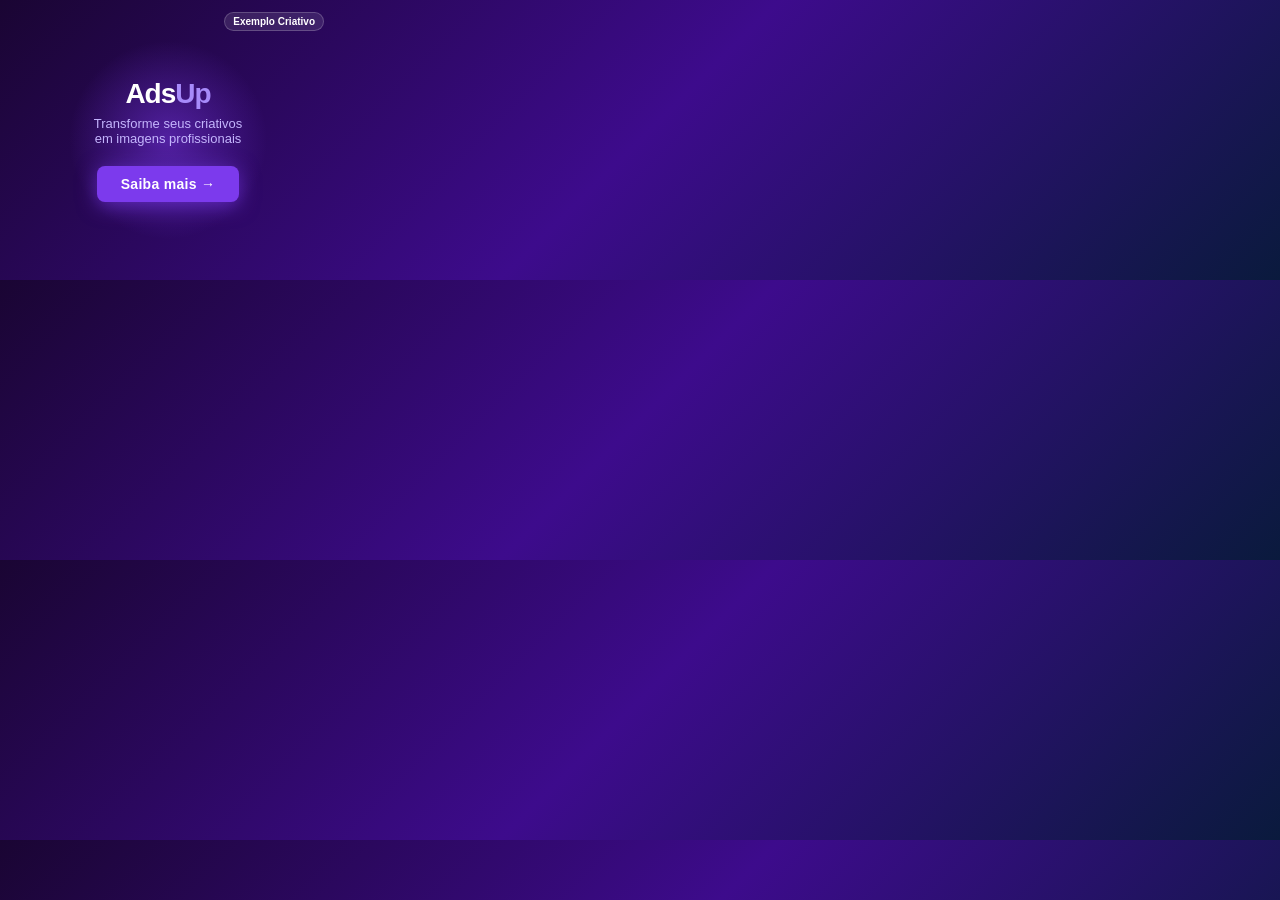
<file: creatives/html/exemplo_336x280.html>
<!DOCTYPE html>
<html lang="pt-BR">
<head>
  <meta charset="UTF-8">
  <style>
    * { margin: 0; padding: 0; box-sizing: border-box; }
    body {
      width: 336px; height: 280px;
      font-family: 'Arial', sans-serif;
      overflow: hidden;
      background: linear-gradient(135deg, #1a0533 0%, #3d0b8c 50%, #0a1a3d 100%);
    }
    .container {
      width: 100%; height: 100%;
      display: flex; flex-direction: column;
      align-items: center; justify-content: center;
      position: relative;
    }
    .glow {
      position: absolute;
      width: 200px; height: 200px;
      border-radius: 50%;
      background: radial-gradient(circle, rgba(124,58,237,.5) 0%, transparent 70%);
      top: 50%; left: 50%; transform: translate(-50%, -50%);
      animation: pulse 2s ease-in-out infinite;
    }
    @keyframes pulse { 0%,100%{transform:translate(-50%,-50%) scale(1);opacity:.7} 50%{transform:translate(-50%,-50%) scale(1.2);opacity:1} }
    .logo { font-size: 28px; font-weight: 900; letter-spacing: -1px; color: #fff; z-index: 1; }
    .logo span { color: #a78bfa; }
    .tagline { font-size: 13px; color: #c4b5fd; margin-top: 6px; z-index: 1; text-align: center; }
    .cta {
      margin-top: 20px; z-index: 1;
      background: #7c3aed; color: #fff;
      border: none; border-radius: 8px;
      padding: 10px 24px; font-size: 14px; font-weight: 700;
      cursor: pointer; letter-spacing: .3px;
      box-shadow: 0 4px 20px rgba(124,58,237,.6);
    }
    .badge {
      position: absolute; top: 12px; right: 12px;
      background: rgba(255,255,255,.1); border: 1px solid rgba(255,255,255,.2);
      color: #fff; font-size: 10px; font-weight: 600;
      padding: 3px 8px; border-radius: 20px; z-index: 1;
    }
  </style>
</head>
<body>
  <div class="container">
    <div class="glow"></div>
    <div class="badge">Exemplo Criativo</div>
    <div class="logo">Ads<span>Up</span></div>
    <p class="tagline">Transforme seus criativos<br>em imagens profissionais</p>
    <button class="cta">Saiba mais →</button>
  </div>
</body>
</html>
</file>
